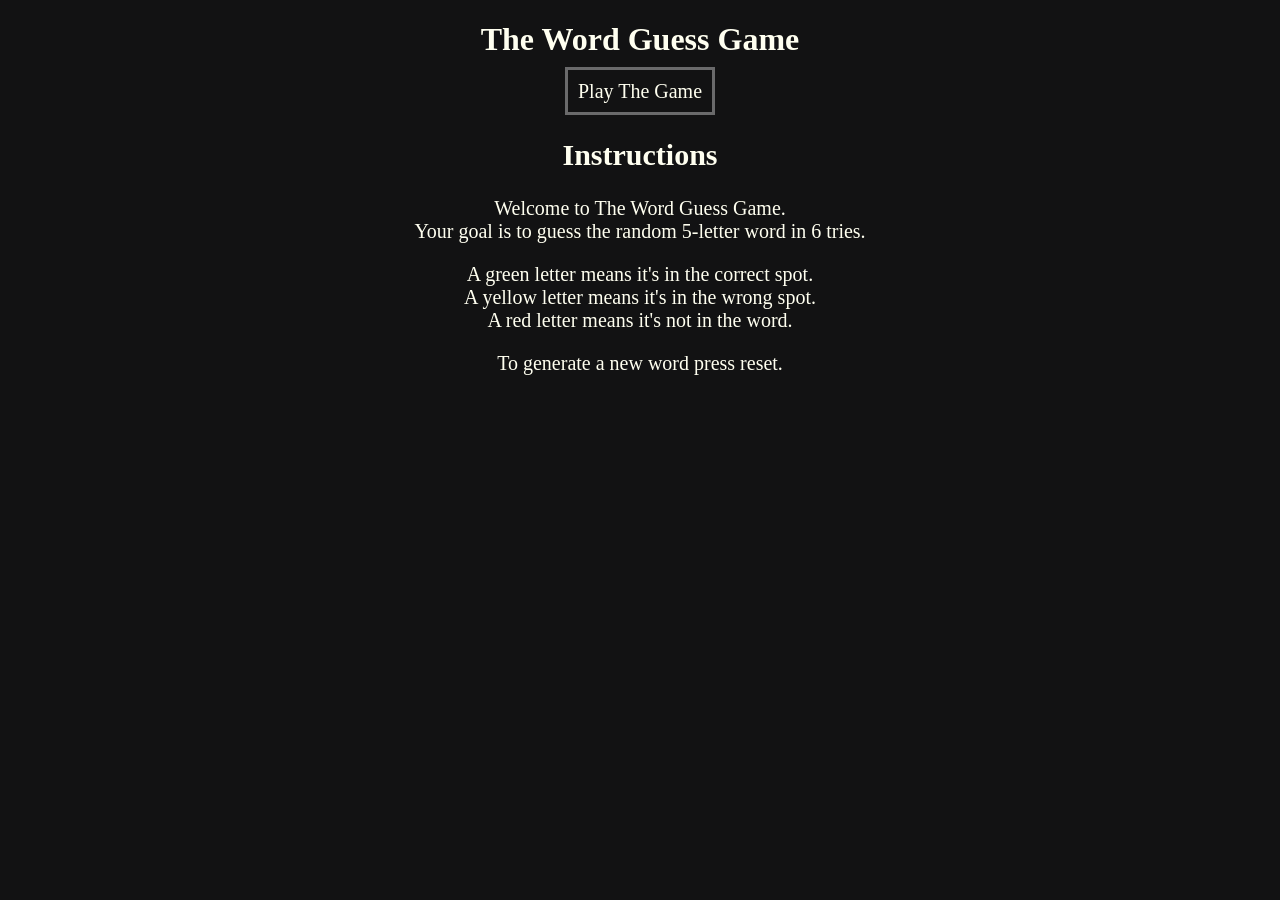
<file: index.html>
<!DOCTYPE html>
<html lang="en">
<head>
	<meta charset="UTF-8">
	<meta name="viewport" content="width=device-width, initial-scale=1.0">
	<link rel="stylesheet" href="css/word-game.css">
	<title>The Word Guess Game | Home</title>

</head>
<body>

<header>
	<h1>The Word Guess Game</h1>
</header>

<nav>
	<a href="word-game.html">Play The Game</a>
</nav>

<main>
	<h2>Instructions</h2>
	<p>Welcome to The Word Guess Game.<br>Your goal is to guess the random 5-letter word in 6 tries.<br></p>
	<p>A green letter means it's in the correct spot.<br>
	A yellow letter means it's in the wrong spot.<br>
	A red letter means it's not in the word.</p>
	<p>To generate a new word press reset.</p>

</main>

</body>
</html>
</file>
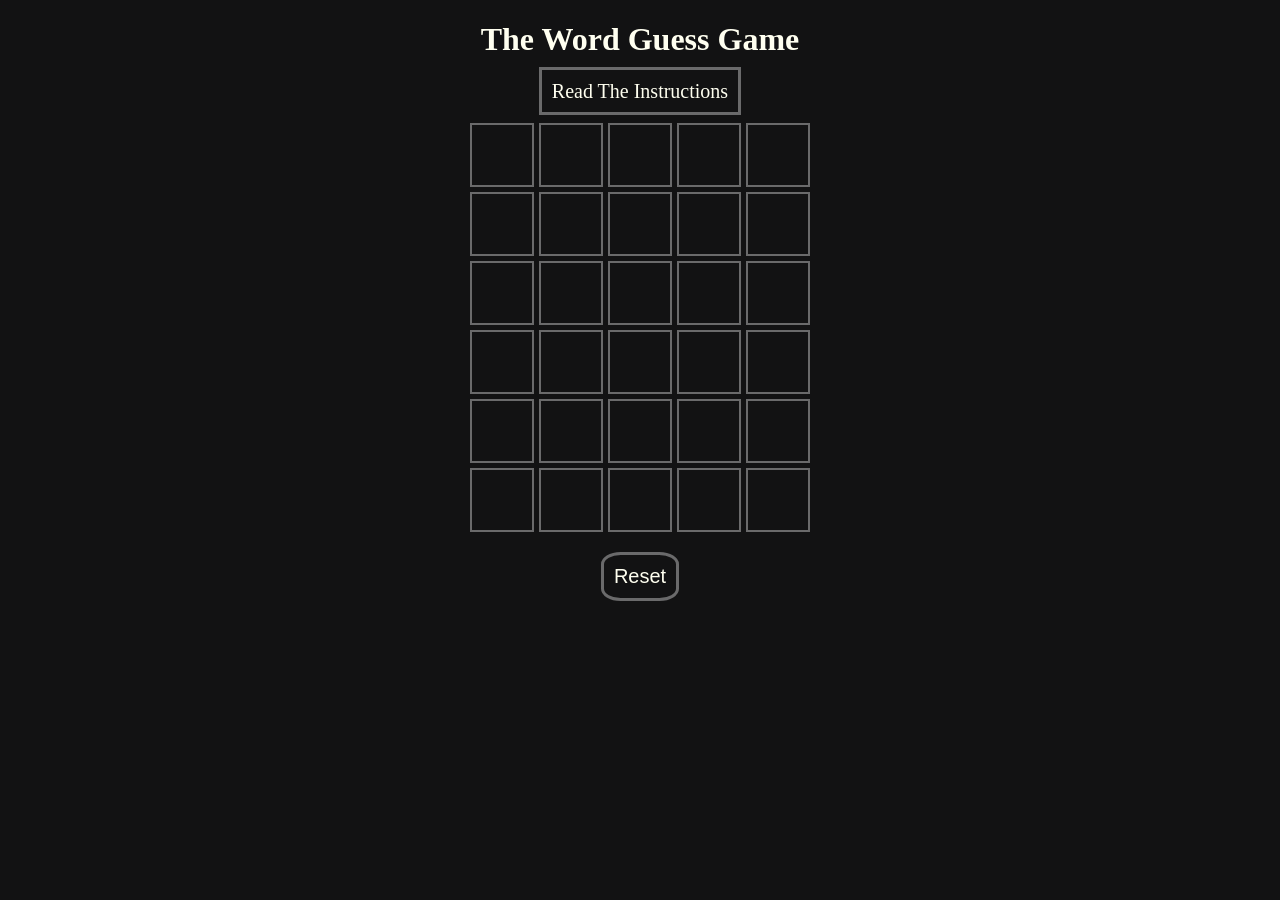
<file: word-game.html>
<!DOCTYPE html>
<html lang="en">
<head>
	<meta charset="UTF-8">
	<meta name="viewport" content="width=device-width, initial-scale=1.0">
	<link rel="stylesheet" href="css/word-game.css">
	<script src="js/word-game.js" defer></script>
	<title>The Word Guess Game | Game</title>

</head>
<body>

<header>
	<h1>The Word Guess Game</h1>
</header>

<nav>
	<a href="index.html">Read The Instructions</a>
</nav>

<main>
	<div id="container">
		<div id="board">
			
			<!--Row one-->
			<div class="square" id = "1"></div>
			<div class="square" id = "2"></div>
			<div class="square" id = "3"></div>
			<div class="square" id = "4"></div>
			<div class="square" id = "5"></div>
			
			<!--Row two-->
			<div class="square" id = "6"></div>
			<div class="square" id = "7"></div>
			<div class="square" id = "8"></div>
			<div class="square" id = "9"></div>
			<div class="square" id = "10"></div>
			
			<!--Row three-->
			<div class="square" id = "11"></div>
			<div class="square" id = "12"></div>
			<div class="square" id = "13"></div>
			<div class="square" id = "14"></div>
			<div class="square" id = "15"></div>
			
			<!--Row four-->
			<div class="square" id = "16"></div>
			<div class="square" id = "17"></div>
			<div class="square" id = "18"></div>
			<div class="square" id = "19"></div>
			<div class="square" id = "20"></div>
			
			<!--Row five-->
			<div class="square" id = "21"></div>
			<div class="square" id = "22"></div>
			<div class="square" id = "23"></div>
			<div class="square" id = "24"></div>
			<div class="square" id = "25"></div>
		
			<!--Row six-->
			<div class="square" id = "26"></div>
			<div class="square" id = "27"></div>
			<div class="square" id = "28"></div>
			<div class="square" id = "29"></div>
			<div class="square" id = "30"></div>
		
		</div>
		
		<div id="status">
	
		</div>
	
		<div class="rst-btn">
		<button id="resetBtn">Reset</button>
		</div>
	</div>
</main>

</body>
</html>
</file>
<file: css/word-game.css>
body {
background-color: #121213;
}

h1 {
	text-align:center;
	color: ivory;
}

nav {
	text-align:center;
}

nav a {
	text-decoration: none;
	font-size: 20px;
	color: ivory;
	padding: 10px;
	border: 3px solid #6a6a6b;
}

nav a:hover{
	background-color:#6a6a6b;
}

h2 {
	padding-top: 10px;
	text-align: center;
	color: ivory;
	font-size: 30px;
}

p {
	font-size: 20px;
	text-align: center;
	color: ivory;
}

button {
	font-size: 20px;
	color: ivory;
	padding: 10px;
	border: 3px solid #6a6a6b;
	border-radius: 25%;
	background-color: #121213;
}
#resetBtn:hover{
	font-size: 20px;
	color: ivory;
	padding: 10px;
	border: 3px solid #6a6a6b;
	background-color: #6a6a6b;
}

/*IDs*/
#board{
	display:grid;
	grid-template-columns: repeat(5, 1fr);
	grid-gap: 5px;
	padding: 20px;
}

#container {
	display: flex;
	flex-direction: column;
	justify-content: center;
	align-items: center;

}

#status {
	font-size: 30px;
	color: ivory;
	
}




/*Classes*/
.square{
	border: 2px solid #6a6a6b;
	width: 60px;
	height: 60px;
	font-size: 50px;
	text-align: center;
	color: ivory;
}

.correct{
	background-color: #538d4e;
}

.somewhere{
	background-color: #b59f3b;
}

.none{
	background-color: #c93030;
}
</file>
